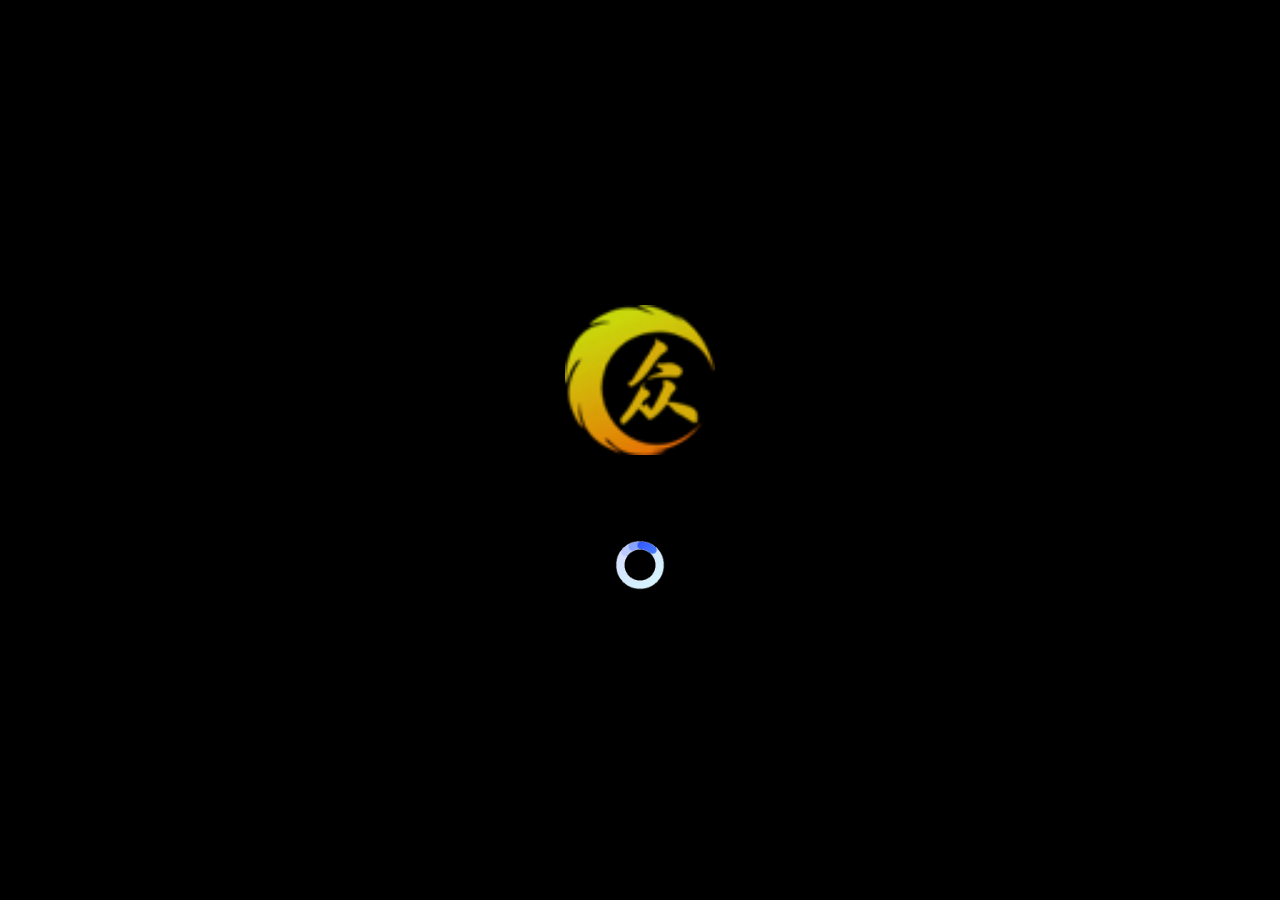
<file: index.html>
<!DOCTYPE html>
<html lang="zh-CN">
<head>
    <meta charset="UTF-8">
    <meta name="viewport" content="width=device-width, initial-scale=1.0">
    <title>Nova OS</title>
    <link rel="icon" href="os/img/logo.png" type="image/png">
</head>
<body>
    <script>
        window.location.href = './boot';
        window.close();
    </script>
</body>
</html>
</file>
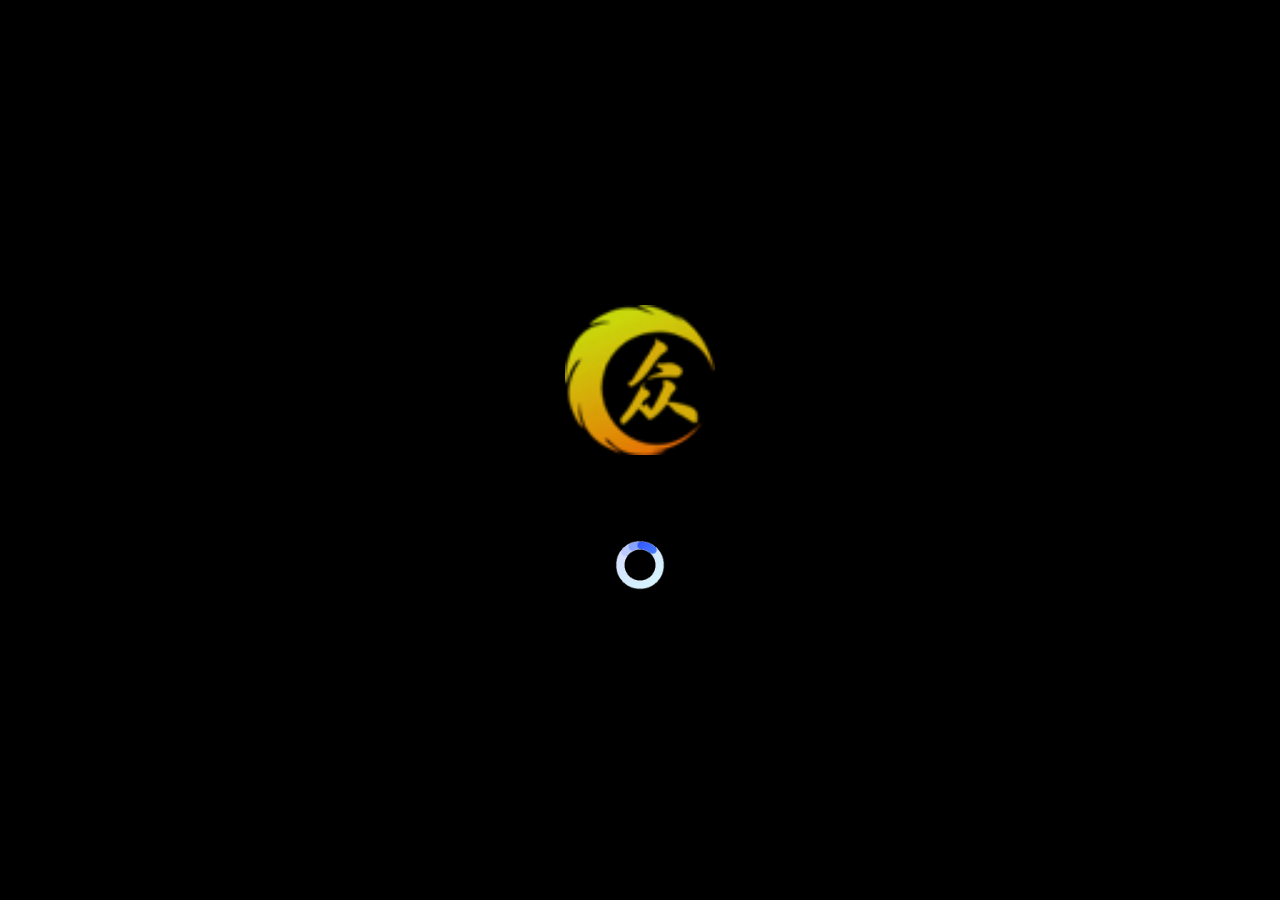
<file: boot/index.html>
<!DOCTYPE html>
<html lang="zh-CN">
<head>
    <meta charset="UTF-8">
    <meta name="viewport" content="width=device-width, initial-scale=1.0">
    <title>Nova OS 启动</title>
    <link rel="icon" href="img/logo.png" type="image/png">
    <link rel="stylesheet" href="css/boot.css">
</head>
<body>
    <div id="boot-screen">
        <img src="img/logo.png" alt="Logo" class="logo">
        <img src="img/load.gif" alt="Loading" class="loading">
    </div>
    <script>
        setTimeout(function() {
            window.close();
            window.location.href = '../os';
        }, 6000);
    </script>
</body>
</html>
</file>
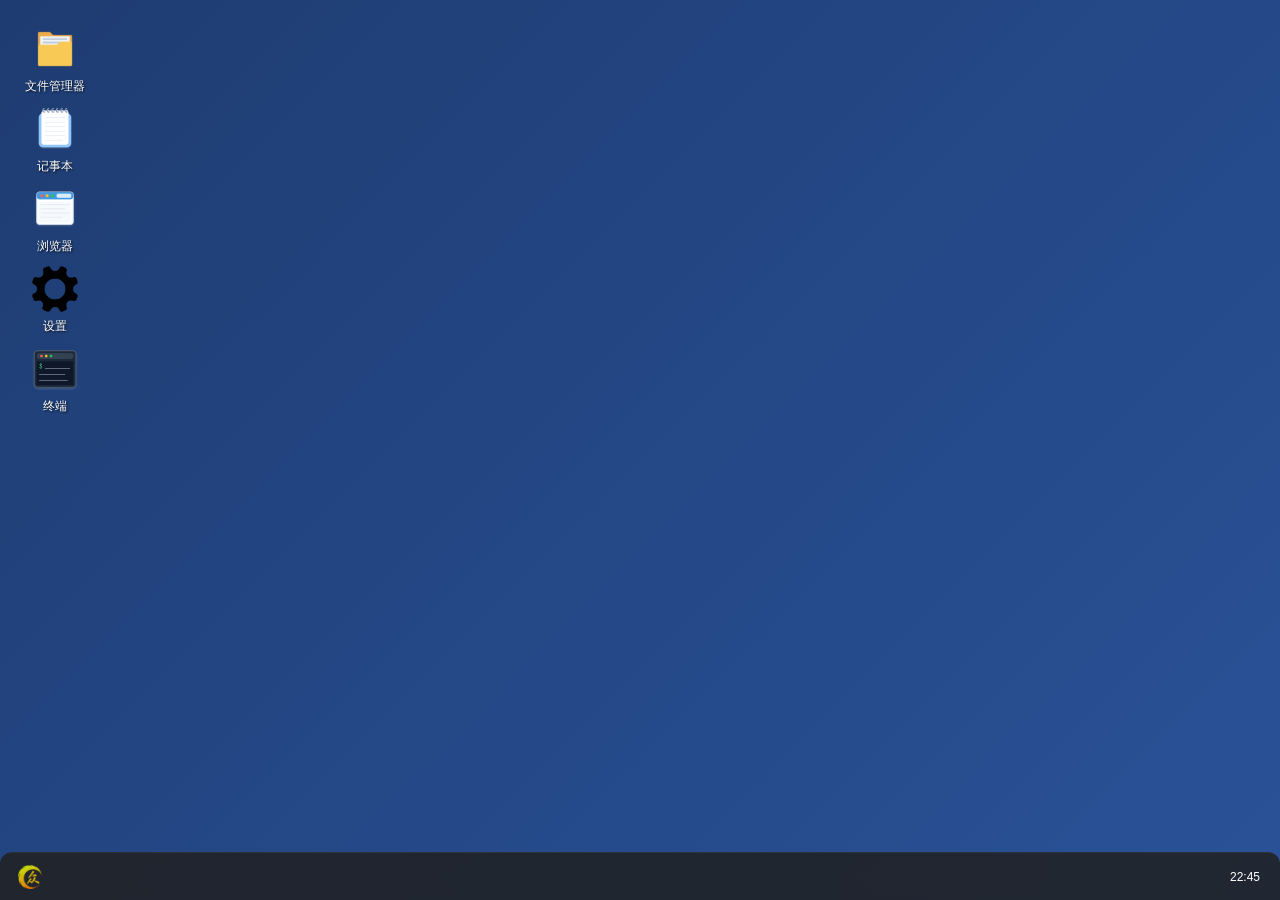
<file: os/index.html>
<!DOCTYPE html>
<html lang="zh-CN">
<head>
    <meta charset="UTF-8">
    <meta name="viewport" content="width=device-width, initial-scale=1.0">
    <title>Nova OS</title>
    <link rel="icon" href="img/logo.png" type="image/png">
    <link rel="stylesheet" href="css/index.css">
</head>
<body>
    <div id="desktop">
        <div class="desktop-icon" data-app="explorer">
            <img src="img/explorer.png" alt="文件管理器" class="icon-img">
            <span>文件管理器</span>
        </div>
        <div class="desktop-icon" data-app="notepad">
            <img src="img/notepad.png" alt="记事本" class="icon-img">
            <span>记事本</span>
        </div>
        <div class="desktop-icon" data-app="browser">
            <img src="img/browse.png" alt="浏览器" class="icon-img">
            <span>浏览器</span>
        </div>
        <div class="desktop-icon" data-app="settings">
            <img src="img/setting.png" alt="设置" class="icon-img">
            <span>设置</span>
        </div>
        <div class="desktop-icon" data-app="terminal">
            <img src="img/shell.png" alt="终端" class="icon-img">
            <span>终端</span>
        </div>
    </div>

    <div id="taskbar">
        <button id="start-btn">
            <img src="img/logo.png" alt="开始" style="width:24px;height:24px;">
        </button>
        <div id="taskbar-apps"></div>
        <div id="system-tray">
            <span id="clock"></span>
        </div>
    </div>

    <div id="start-menu" class="hidden">
        <div class="start-apps">
            <div class="start-app" data-app="explorer">
                <img src="img/explorer.png" class="start-app-icon">
            </div>
            <div class="start-app" data-app="notepad">
                <img src="img/notepad.png" class="start-app-icon">
            </div>
            <div class="start-app" data-app="browser">
                <img src="img/browse.png" class="start-app-icon">
            </div>
            <div class="start-app" data-app="settings">
                <img src="img/setting.png" class="start-app-icon">
            </div>
            <div class="start-app" data-app="terminal">
                <img src="img/shell.png" class="start-app-icon">
            </div>
            <div class="start-app" data-app="shutdown">
                <img src="img/shutdown.png" class="start-app-icon">
            </div>
            <div class="start-app" data-app="restart">
                <img src="img/restart.png" class="start-app-icon">
            </div>
        </div>
    </div>

    <script src="js/index.js"></script>
</body>
</html>
</file>
<file: boot/css/boot.css>
* {
    margin: 0;
    padding: 0;
    box-sizing: border-box;
}

body {
    background: #000000;
    min-height: 100vh;
    display: flex;
    justify-content: center;
    align-items: center;
    overflow: hidden;
}

#boot-screen {
    width: 100%;
    height: 100vh;
    display: flex;
    flex-direction: column;
    justify-content: center;
    align-items: center;
    gap: 80px;
}

.logo {
    width: 150px;
    height: auto;
}

.loading {
    width: 60px;
    height: auto;
}
</file>
<file: os/css/index.css>
* {
    margin: 0;
    padding: 0;
    box-sizing: border-box;
}

:root {
    --icon-size: 48px;
}

body {
    font-family: 'Segoe UI', Tahoma, Geneva, Verdana, sans-serif;
    overflow: hidden;
    user-select: none;
}

#desktop {
    width: 100vw;
    height: 100vh;
    background: linear-gradient(135deg, #1e3c72 0%, #2a5298 100%);
    padding: 20px;
    display: flex;
    flex-direction: column;
    flex-wrap: wrap;
    align-content: flex-start;
    gap: 40px;
    position: relative;
}

.desktop-icon {
    width: 80px;
    text-align: center;
    cursor: pointer;
    padding: 10px;
    border-radius: 5px;
    transition: background 0.2s;
}

.desktop-icon:hover {
    background: rgba(255, 255, 255, 0.1);
}

.desktop-icon:active {
    background: rgba(255, 255, 255, 0.2);
}

.desktop-icon.selected {
    background: rgba(100, 150, 255, 0.3);
    border: 1px solid rgba(100, 150, 255, 0.6);
    border-radius: 5px;
}

.icon-img {
    margin-bottom: 5px;
    width: 48px;
    height: 48px;
    object-fit: contain;
    display: block;
    margin-left: auto;
    margin-right: auto;
}

.desktop-icon span {
    color: #ffffff;
    font-size: 12px;
    text-shadow: 1px 1px 2px rgba(0, 0, 0, 0.8);
    display: block;
}

#taskbar {
    position: fixed;
    bottom: 0;
    left: 0;
    right: 0;
    height: 48px;
    background: rgba(32, 32, 32, 0.85);
    backdrop-filter: blur(20px);
    display: flex;
    align-items: center;
    justify-content: center;
    padding: 0 10px;
    z-index: 1000;
    border-top: 1px solid rgba(255, 255, 255, 0.05);
    border-radius: 12px 12px 0 0;
}

#start-btn {
    background: transparent;
    border: none;
    color: #ffffff;
    padding: 6px 12px;
    cursor: pointer;
    display: flex;
    align-items: center;
    gap: 5px;
    font-size: 14px;
    border-radius: 50%;
    transition: background 0.15s;
    width: 40px;
    height: 40px;
    justify-content: center;
}

#start-btn:hover {
    background: rgba(255, 255, 255, 0.1);
}

#start-btn img {
    width: 24px;
    height: 24px;
}

.start-icon {
    font-size: 18px;
}

#taskbar-apps {
    display: flex;
    gap: 4px;
    margin: 0 auto;
}

.taskbar-app {
    background: rgba(255, 255, 255, 0.05);
    color: #ffffff;
    padding: 6px 16px;
    border-radius: 50px;
    font-size: 12px;
    cursor: pointer;
    transition: background 0.15s;
    display: flex;
    align-items: center;
    gap: 6px;
    border-bottom: 2px solid transparent;
}

.taskbar-app:hover {
    background: rgba(255, 255, 255, 0.1);
}

.taskbar-app.active {
    background: rgba(255, 255, 255, 0.12);
    border-bottom: 2px solid #60cdff;
}

#system-tray {
    position: absolute;
    right: 10px;
    color: #ffffff;
    font-size: 12px;
    padding: 0 10px;
    display: flex;
    align-items: center;
    gap: 10px;
}

#system-tray #date {
    font-size: 11px;
    opacity: 0.8;
}

#start-menu {
    position: fixed;
    bottom: 55px;
    left: 10px;
    width: auto;
    min-width: 320px;
    background: rgba(44, 44, 44, 0.95);
    backdrop-filter: blur(20px);
    border-radius: 8px;
    box-shadow: 0 8px 32px rgba(0, 0, 0, 0.4);
    z-index: 999;
    overflow: hidden;
    border: 1px solid rgba(255, 255, 255, 0.08);
}

#start-menu.hidden {
    display: none;
}

.start-header {
    background: rgba(0, 0, 0, 0.3);
    color: #ffffff;
    padding: 15px;
    font-size: 16px;
    font-weight: 500;
}

.start-apps {
    padding: 12px 15px;
    display: flex;
    gap: 8px;
    flex-wrap: wrap;
}

.start-app {
    color: #ffffff;
    padding: 8px;
    cursor: pointer;
    border-radius: 50%;
    transition: background 0.15s;
    display: flex;
    align-items: center;
    justify-content: center;
    width: 52px;
    height: 52px;
}

.start-app:hover {
    background: rgba(255, 255, 255, 0.1);
}

.start-app-icon {
    font-size: 24px;
    width: 36px;
    height: 36px;
    display: flex;
    align-items: center;
    justify-content: center;
}

.start-app-icon[src] {
    object-fit: contain;
    border-radius: 50%;
}

.window {
    position: absolute;
    background: #2d2d2d;
    border-radius: 6px;
    box-shadow: 0 4px 20px rgba(0, 0, 0, 0.5);
    min-width: 300px;
    min-height: 200px;
    display: flex;
    flex-direction: column;
    overflow: hidden;
    transition: box-shadow 0.2s;
    border: 1px solid #3d3d3d;
}

.window-header {
    background: #3c3c3c;
    padding: 6px 10px;
    display: flex;
    justify-content: space-between;
    align-items: center;
    cursor: move;
    border-bottom: 1px solid #2d2d2d;
}

.window-title {
    font-size: 13px;
    font-weight: 500;
    color: #e0e0e0;
    font-family: 'Segoe UI', sans-serif;
}

.window-controls {
    display: flex;
    gap: 6px;
}

.window-btn {
    width: 14px;
    height: 14px;
    border-radius: 50%;
    border: none;
    cursor: pointer;
    transition: opacity 0.15s;
    display: flex;
    align-items: center;
    justify-content: center;
    font-size: 0;
}

.window-btn:hover {
    opacity: 0.8;
}

.btn-close {
    background: #ff5f56;
}

.btn-minimize {
    background: #ffbd2e;
}

.btn-maximize {
    background: #27c93f;
}

.window-content {
    flex: 1;
    padding: 0;
    overflow: auto;
    background: #1e1e1e;
    color: #e0e0e0;
    font-family: 'Segoe UI', sans-serif;
}

.resize-handle {
    position: absolute;
    right: 0;
    bottom: 0;
    width: 15px;
    height: 15px;
    cursor: nwse-resize;
}

.resize-handle::after {
    content: '';
    position: absolute;
    right: 3px;
    bottom: 3px;
    width: 8px;
    height: 8px;
    border-right: 2px solid #999;
    border-bottom: 2px solid #999;
}

.context-menu {
    position: fixed;
    background: rgba(40, 40, 40, 0.95);
    backdrop-filter: blur(10px);
    border-radius: 12px;
    box-shadow: 0 5px 20px rgba(0, 0, 0, 0.4);
    padding: 5px 0;
    min-width: 180px;
    z-index: 2000;
}

.context-item {
    color: #ffffff;
    padding: 10px 20px;
    cursor: pointer;
    font-size: 13px;
    transition: background 0.2s;
    display: flex;
    align-items: center;
    gap: 10px;
    margin: 2px 5px;
    border-radius: 6px;
    position: relative;
}

.context-item.has-submenu {
    justify-content: space-between;
}

.submenu-arrow {
    margin-left: auto;
    opacity: 0.6;
}

.context-item:hover {
    background: rgba(255, 255, 255, 0.1);
}

.context-icon {
    width: 18px;
    height: 18px;
    display: flex;
    align-items: center;
    justify-content: center;
    flex-shrink: 0;
}

.context-icon svg {
    width: 16px;
    height: 16px;
    stroke: currentColor;
    fill: none;
}

.context-divider {
    height: 1px;
    background: rgba(255, 255, 255, 0.1);
    margin: 5px 0;
}

.submenu {
    position: absolute;
    left: 100%;
    top: 0;
    background: rgba(40, 40, 40, 0.95);
    backdrop-filter: blur(10px);
    border-radius: 12px;
    box-shadow: 0 5px 20px rgba(0, 0, 0, 0.4);
    padding: 5px 0;
    min-width: 150px;
    z-index: 2001;
    display: none;
    border: 1px solid rgba(255, 255, 255, 0.08);
}

.context-item.has-submenu:hover .submenu {
    display: block;
}

.submenu .context-item {
    margin: 2px 5px;
}

.about-content {
    text-align: center;
    padding: 20px;
}

.about-logo {
    font-size: 60px;
    margin-bottom: 10px;
}

.about-content h2 {
    color: #e0e0e0;
    margin-bottom: 5px;
}

.about-version {
    color: #888;
    font-size: 14px;
    margin-bottom: 5px;
}

.about-desc {
    color: #999;
    font-size: 13px;
    margin-bottom: 20px;
}

.about-info {
    background: #2d2d2d;
    border-radius: 8px;
    padding: 15px;
    margin-bottom: 15px;
}

.about-info-item {
    display: flex;
    justify-content: space-between;
    padding: 5px 0;
    font-size: 13px;
}

.about-info-item .label {
    color: #999;
}

.about-info-item .value {
    color: #e0e0e0;
}

.about-copyright {
    color: #666;
    font-size: 12px;
}

.explorer {
    display: flex;
    flex-direction: column;
    height: 100%;
}

.explorer-toolbar {
    display: flex;
    align-items: center;
    gap: 10px;
    padding: 10px 15px;
    background: #2d2d2d;
    border-bottom: 1px solid #3d3d3d;
}

.explorer-back {
    padding: 5px 12px;
    border: 1px solid #3d3d3d;
    background: #3c3c3c;
    color: #e0e0e0;
    border-radius: 50px;
    cursor: pointer;
    font-size: 13px;
}

.explorer-back:hover {
    background: #4a4a4a;
}

.explorer-path {
    font-size: 13px;
    color: #b0b0b0;
}

.explorer-content {
    flex: 1;
    padding: 15px;
    display: grid;
    grid-template-columns: repeat(auto-fill, minmax(100px, 1fr));
    gap: 15px;
    align-content: start;
}

.explorer-empty {
    grid-column: 1 / -1;
    text-align: center;
    color: #999;
    padding: 40px;
}

.file-manager {
    display: grid;
    grid-template-columns: repeat(auto-fill, minmax(100px, 1fr));
    gap: 15px;
    padding: 10px;
}

.file-item {
    text-align: center;
    padding: 15px 10px;
    border-radius: 12px;
    cursor: pointer;
    transition: background 0.2s;
}

.file-item:hover {
    background: rgba(255, 255, 255, 0.08);
}

.file-item.selected {
    background: rgba(100, 150, 255, 0.25);
    border: 1px solid rgba(100, 150, 255, 0.5);
}

.file-icon {
    font-size: 40px;
    margin-bottom: 8px;
}

.file-item span {
    font-size: 12px;
    color: #b0b0b0;
    word-break: break-all;
}

.notepad {
    display: flex;
    flex-direction: column;
    height: 100%;
}

.notepad-toolbar {
    display: flex;
    gap: 5px;
    padding: 8px;
    background: #2d2d2d;
    border-bottom: 1px solid #3d3d3d;
}

.notepad-toolbar button {
    padding: 6px 16px;
    border: none;
    background: #4a4a4a;
    color: #e0e0e0;
    border-radius: 50px;
    cursor: pointer;
    font-size: 12px;
    display: flex;
    align-items: center;
    gap: 6px;
    transition: background 0.15s;
}

.notepad-toolbar button:hover {
    background: #5a5a5a;
}

.notepad-textarea {
    flex: 1;
    border: none;
    resize: none;
    outline: none;
    font-family: 'Consolas', 'Courier New', monospace;
    font-size: 14px;
    padding: 10px;
    line-height: 1.5;
    background: #1e1e1e;
    color: #e0e0e0;
}

.notepad-status {
    padding: 5px 10px;
    background: #2d2d2d;
    border-top: 1px solid #3d3d3d;
    font-size: 12px;
    color: #b0b0b0;
}

.browser {
    display: flex;
    flex-direction: column;
    height: 100%;
}

.browser-bar {
    display: flex;
    gap: 5px;
    padding: 8px;
    background: #2d2d2d;
    border-bottom: 1px solid #3d3d3d;
    align-items: center;
}

.browser-bar button {
    padding: 5px 10px;
    border: 1px solid #3d3d3d;
    background: #3c3c3c;
    color: #e0e0e0;
    border-radius: 50px;
    cursor: pointer;
}

.browser-bar button:hover {
    background: #4a4a4a;
}

.browser-url {
    flex: 1;
    padding: 6px 10px;
    border: 1px solid #3d3d3d;
    border-radius: 50px;
    outline: none;
    background: #1e1e1e;
    color: #e0e0e0;
}

.browser-url:focus {
    border-color: #60cdff;
}

.browser-content {
    flex: 1;
    overflow: auto;
}

.browser-home {
    display: flex;
    flex-direction: column;
    align-items: center;
    justify-content: center;
    height: 100%;
    color: #b0b0b0;
}

.browser-home h2 {
    margin-bottom: 10px;
}

.terminal {
    background: #0a0a0a;
    color: #0f0;
    padding: 10px;
    font-family: 'Consolas', 'Courier New', monospace;
    height: 100%;
    display: flex;
    flex-direction: column;
}

.terminal-output {
    flex: 1;
    overflow-y: auto;
    margin-bottom: 10px;
    font-size: 13px;
    line-height: 1.5;
}

.terminal-input-line {
    display: flex;
    align-items: center;
}

.terminal-input {
    flex: 1;
    background: transparent;
    border: none;
    color: #0f0;
    outline: none;
    font-family: inherit;
    font-size: 13px;
}

.settings {
    padding: 15px;
    background: #1e1e1e;
    color: #e0e0e0;
}

.settings h3 {
    margin-bottom: 15px;
    color: #e0e0e0;
}

.setting-item {
    display: flex;
    justify-content: space-between;
    align-items: center;
    padding: 12px 0;
    border-bottom: 1px solid #3d3d3d;
}

.setting-item label {
    color: #b0b0b0;
}

.setting-item select {
    padding: 6px 14px;
    border: none;
    background: #3c3c3c;
    color: #e0e0e0;
    border-radius: 50px;
    cursor: pointer;
    outline: none;
    transition: background 0.15s;
    appearance: none;
    -webkit-appearance: none;
    -moz-appearance: none;
    background-image: url("data:image/svg+xml,%3Csvg xmlns='http://www.w3.org/2000/svg' width='12' height='12' viewBox='0 0 12 12'%3E%3Cpath fill='%23e0e0e0' d='M6 8L1 3h10z'/%3E%3C/svg%3E");
    background-repeat: no-repeat;
    background-position: right 12px center;
    padding-right: 30px;
}

.setting-item select:hover {
    background-color: #4a4a4a;
    background-image: url("data:image/svg+xml,%3Csvg xmlns='http://www.w3.org/2000/svg' width='12' height='12' viewBox='0 0 12 12'%3E%3Cpath fill='%23e0e0e0' d='M6 8L1 3h10z'/%3E%3C/svg%3E");
    background-repeat: no-repeat;
    background-position: right 12px center;
}

.setting-item span {
    color: #888;
    font-size: 13px;
}

.calculator {
    padding: 15px;
    height: 100%;
    display: flex;
    flex-direction: column;
}

.calc-display {
    background: #1a1a1a;
    color: #fff;
    font-size: 32px;
    padding: 15px;
    text-align: right;
    border-radius: 12px;
    margin-bottom: 15px;
    min-height: 60px;
    display: flex;
    align-items: center;
    justify-content: flex-end;
    overflow: hidden;
    border: 1px solid #3d3d3d;
}

.calc-buttons {
    display: grid;
    grid-template-columns: repeat(4, 1fr);
    gap: 8px;
    flex: 1;
}

.calc-btn {
    border: none;
    border-radius: 50%;
    font-size: 20px;
    cursor: pointer;
    transition: background 0.2s;
    background: #3c3c3c;
    color: #e0e0e0;
    aspect-ratio: 1;
}

.calc-btn:hover {
    background: #4a4a4a;
}

.calc-btn[data-type="operator"] {
    background: #ff9500;
    color: #fff;
}

.calc-btn[data-type="operator"]:hover {
    background: #e08600;
}

.calc-btn[data-type="equals"] {
    background: #2a5298;
    color: #fff;
}

.calc-btn[data-type="equals"]:hover {
    background: #1e3c72;
}

.calc-btn[data-type="clear"] {
    background: #ff5f56;
    color: #fff;
}

.calc-btn[data-type="clear"]:hover {
    background: #e04e46;
}

.calc-btn[data-type="delete"] {
    background: #555;
    color: #fff;
}

.calc-btn[data-type="delete"]:hover {
    background: #666;
}
</file>
